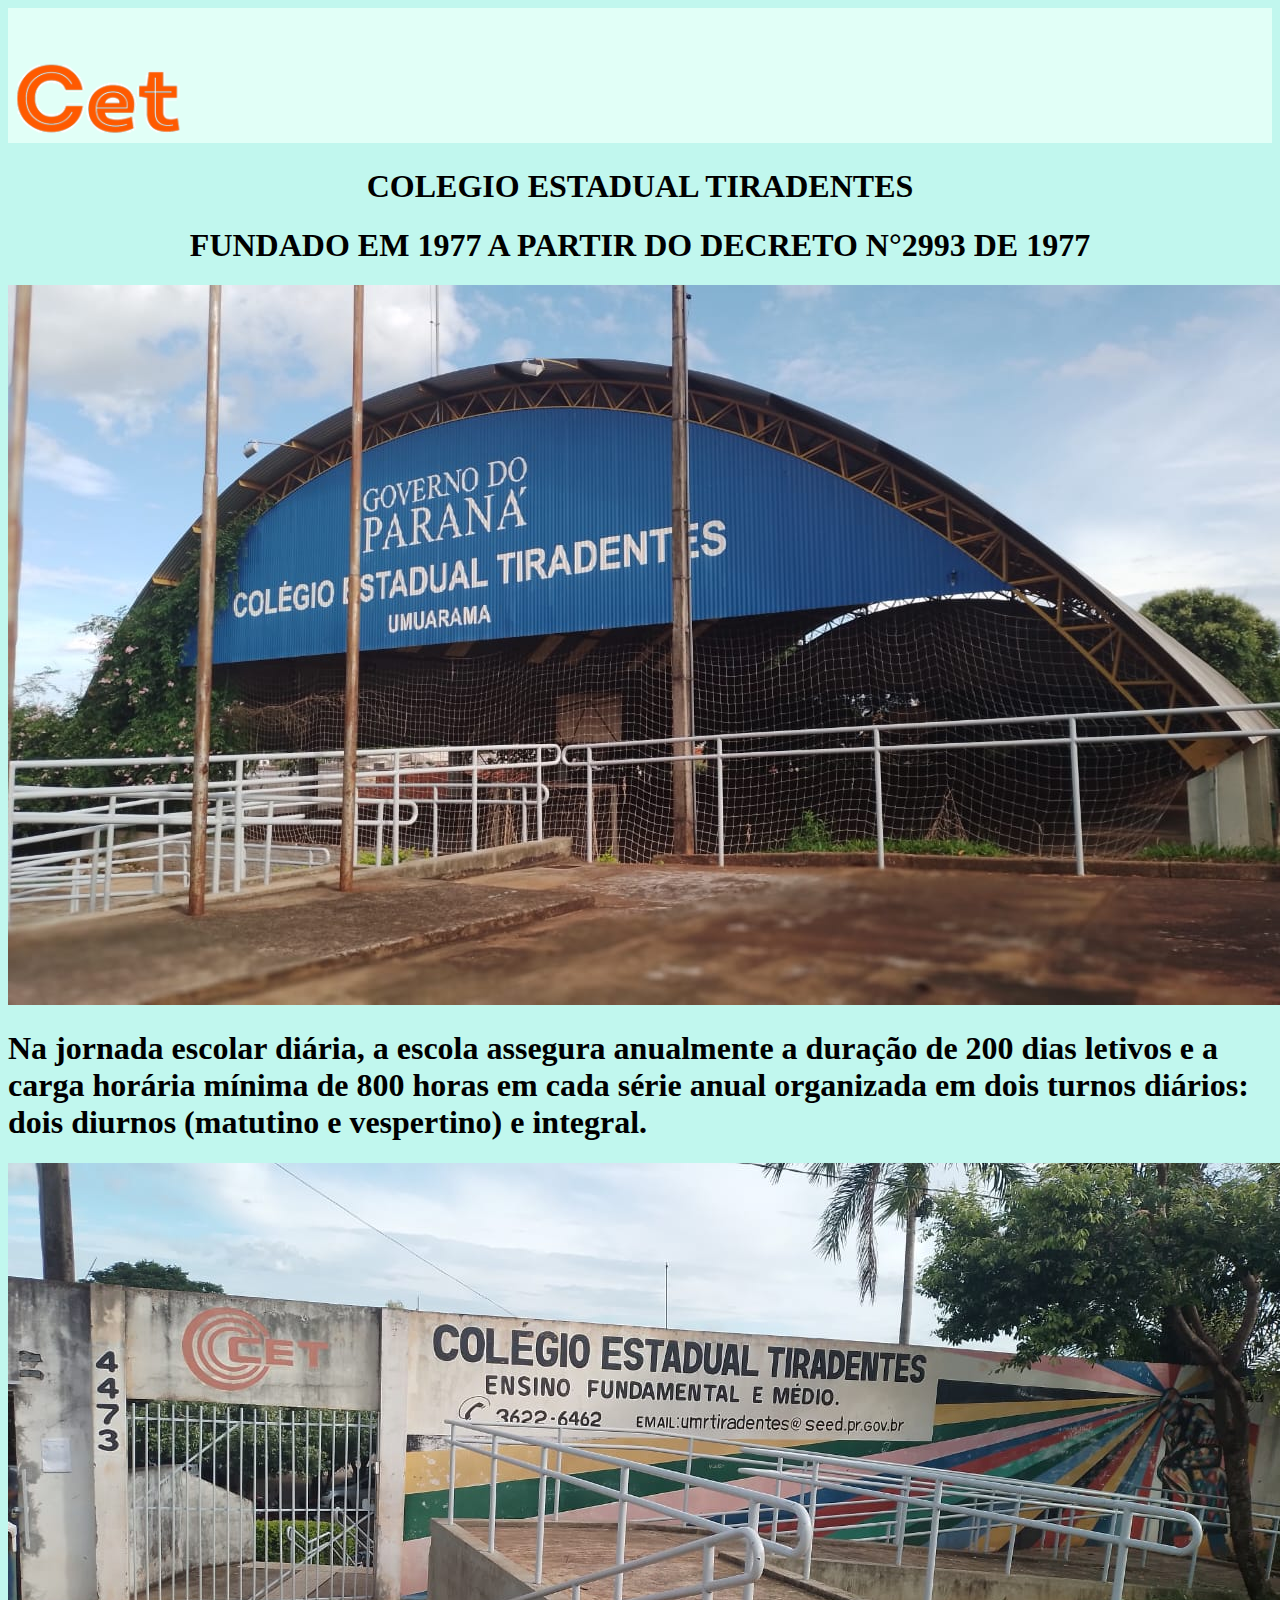
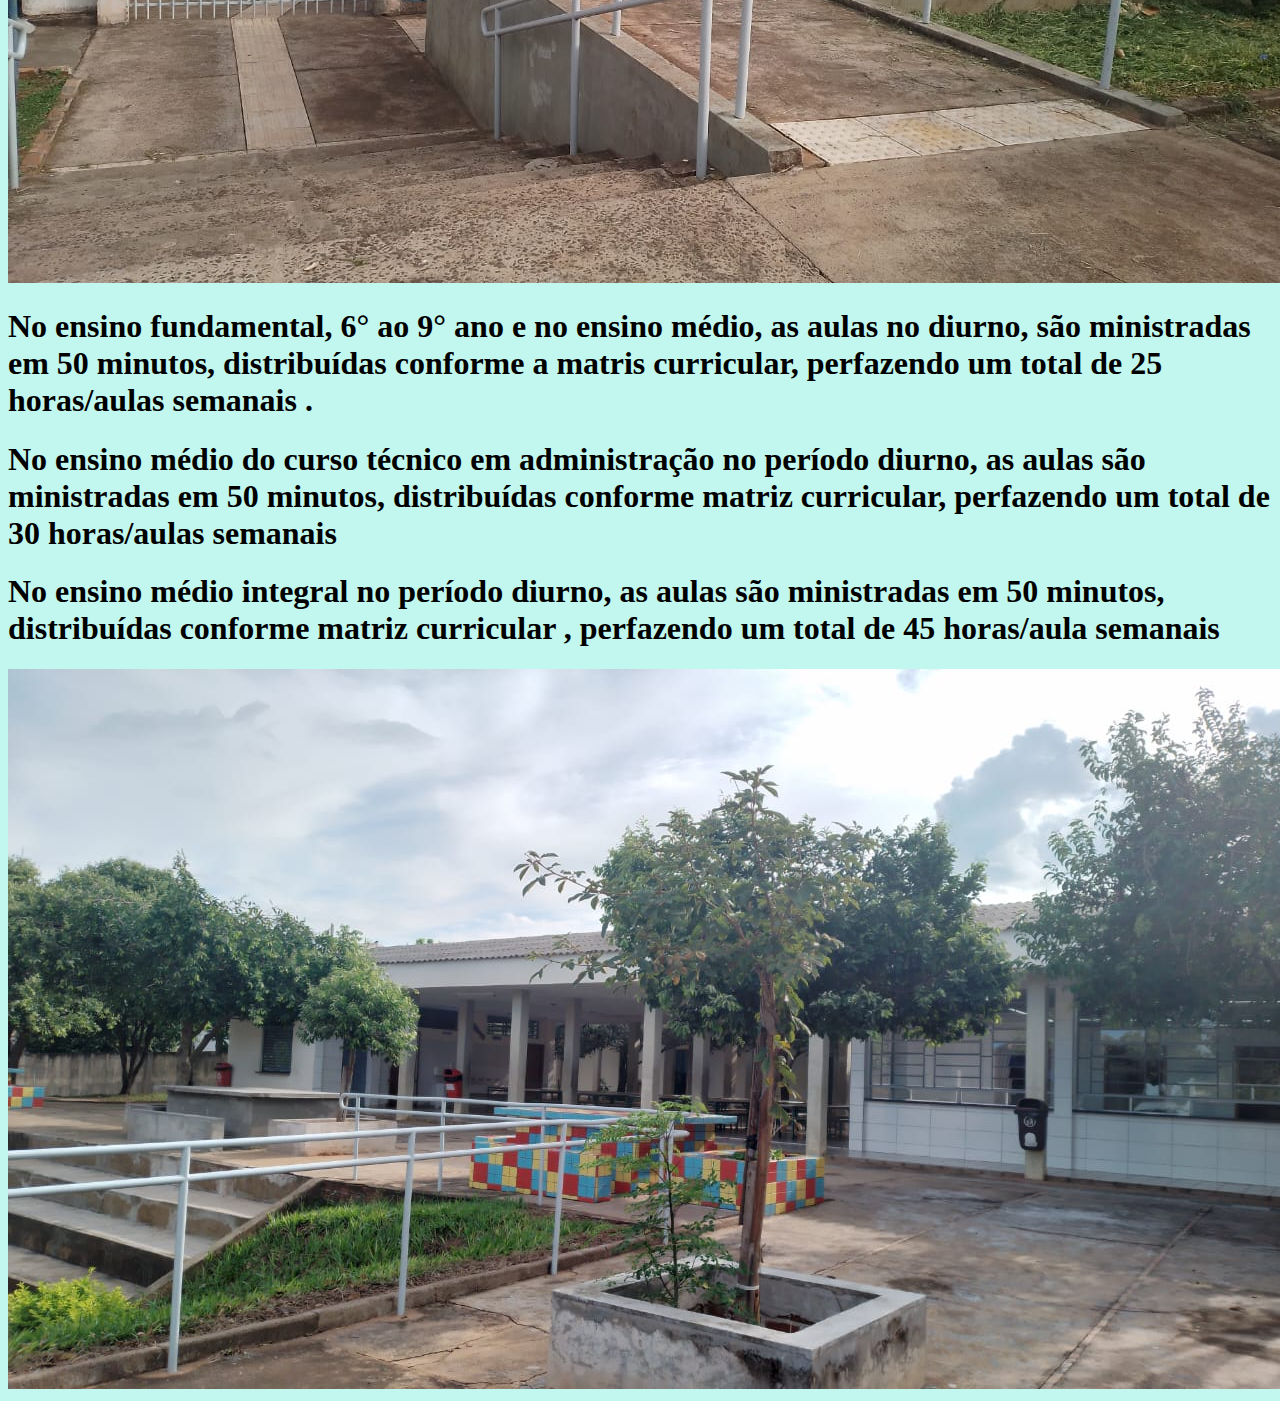
<file: index.html>
<!DOCTYPE html>
<html lang="en">
<head>
    <meta charset="UTF-8">
    <meta http-equiv="X-UA-Compatible" content="IE=edge">
    <meta name="viewport" content="width=device-width, initial-scale=1.0">
    <title>Document</title>
    <link rel="stylesheet" href="style.css">
</head>
<body>
    <header class="cabecaclho">
    <img class="cabecalhoimagem" src="cetlogo.jpg" alt="logo cet">
    </header>
    <h1 class="colegio">COLEGIO ESTADUAL TIRADENTES</h1>
    <h1 class="fundacao">FUNDADO EM 1977 A PARTIR DO DECRETO N°2993 DE 1977</h1>
    <img src="IMG-20230313-WA0009.jpg" alt="tiradentes">
    <h1>Na jornada escolar diária, a escola assegura anualmente a duração de 200 dias letivos
    e a carga horária mínima de 800 horas em cada série anual organizada em dois turnos diários: dois diurnos (matutino e vespertino) e integral. </h1>
    <img src="IMG-20230313-WA0003.jpg" alt="cet">
    <h1>No ensino fundamental, 6° ao 9° ano e no ensino médio, as aulas no diurno, são ministradas em 50 minutos, distribuídas conforme a matris curricular, perfazendo um total de 25 horas/aulas semanais .
    </h1>
    <h1>No ensino médio do curso técnico em administração no período diurno, as aulas são ministradas em 50 minutos, distribuídas conforme matriz curricular, perfazendo um total de 30 horas/aulas semanais
    </h1>
    <h1> No ensino médio integral no período diurno, as aulas são ministradas em 50 minutos, distribuídas conforme matriz curricular , perfazendo um total de 45 horas/aula semanais </h1>
    <img src="IMG-20230313-WA0005.jpg" alt="patio">
</body>
</html>
</file>
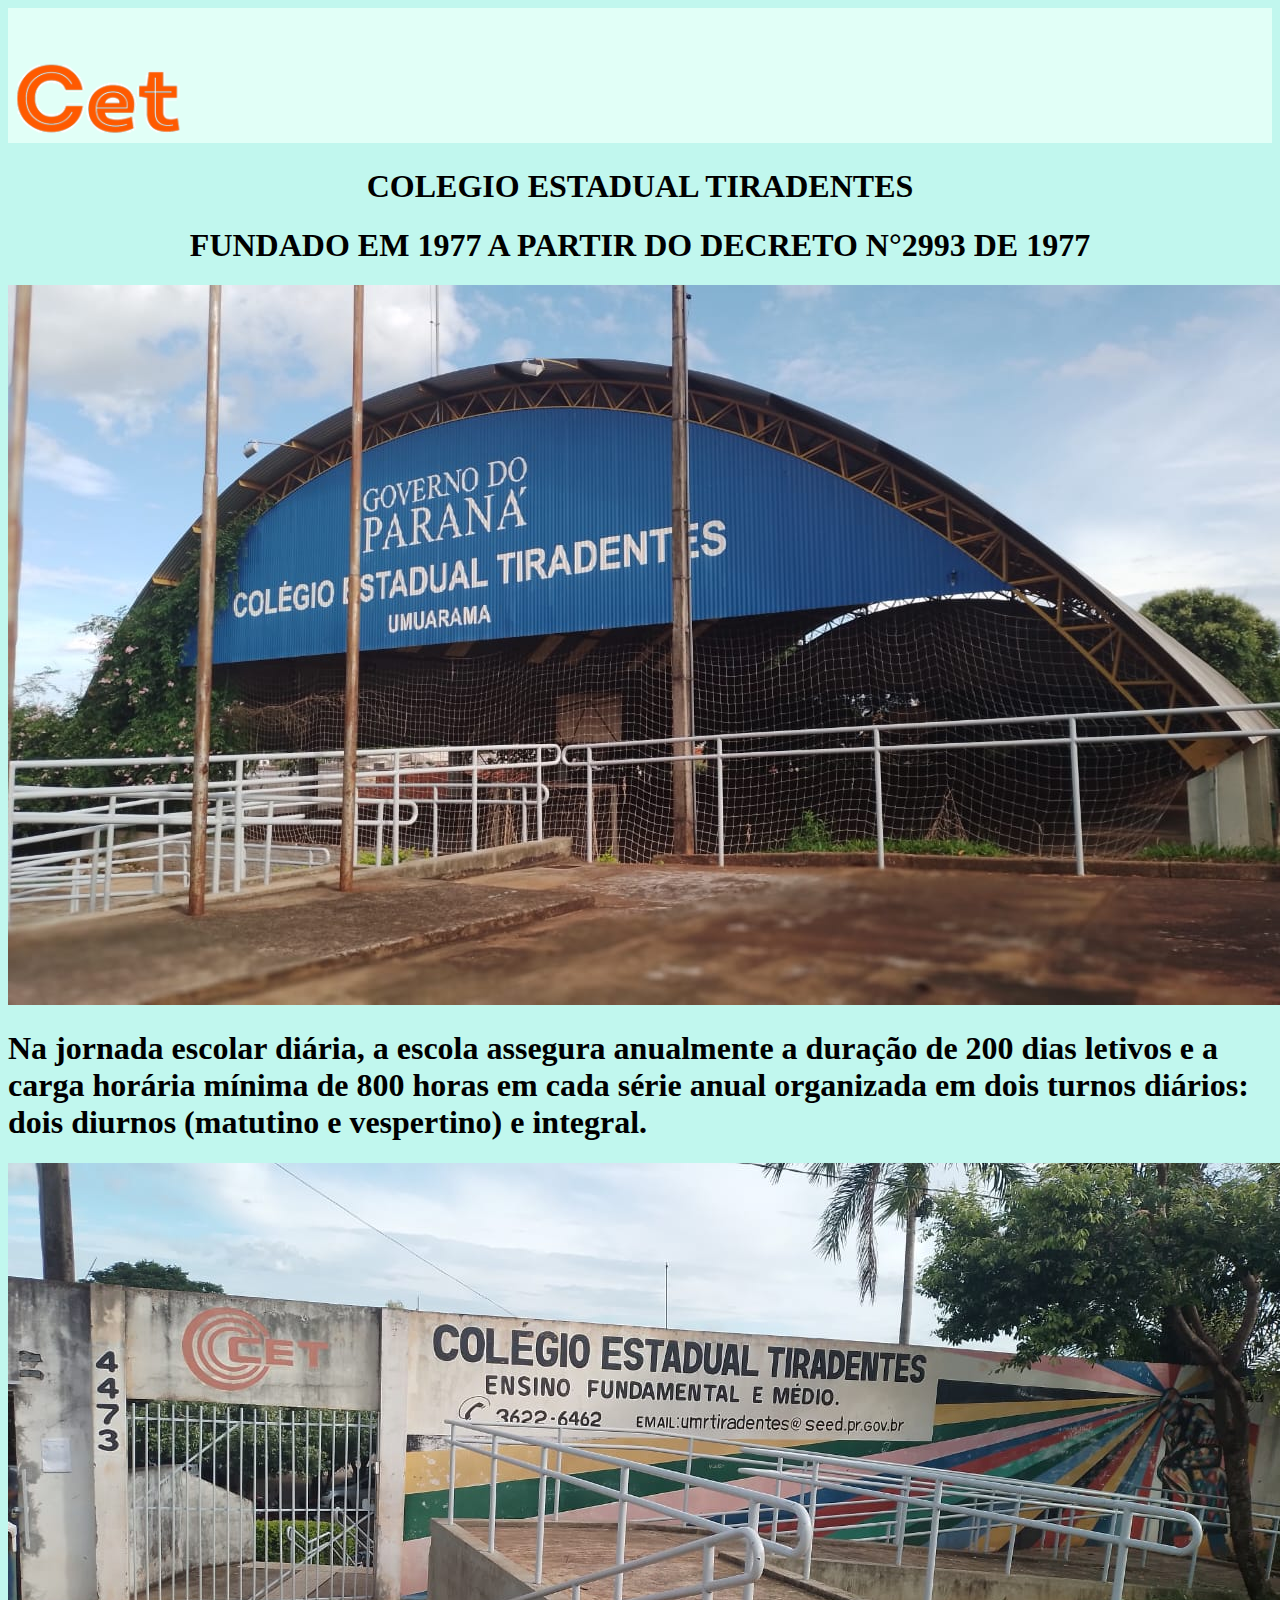
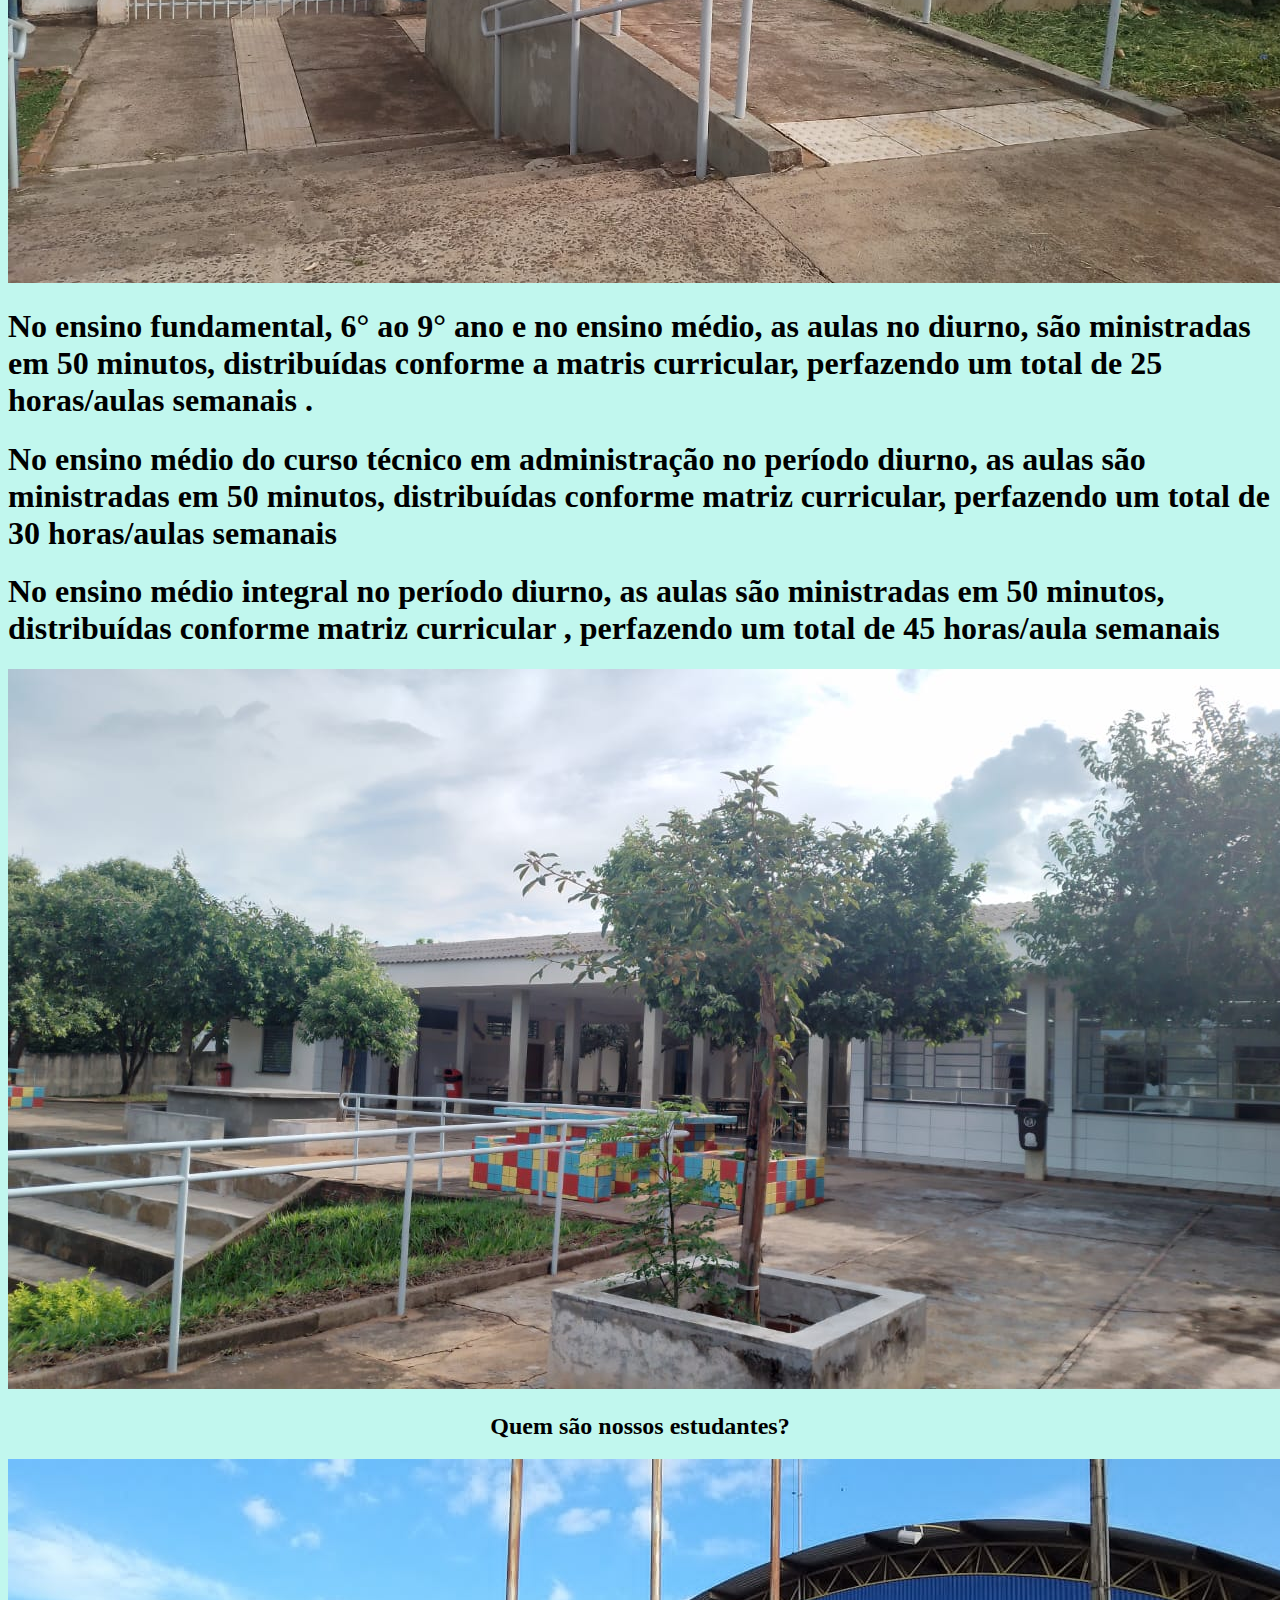
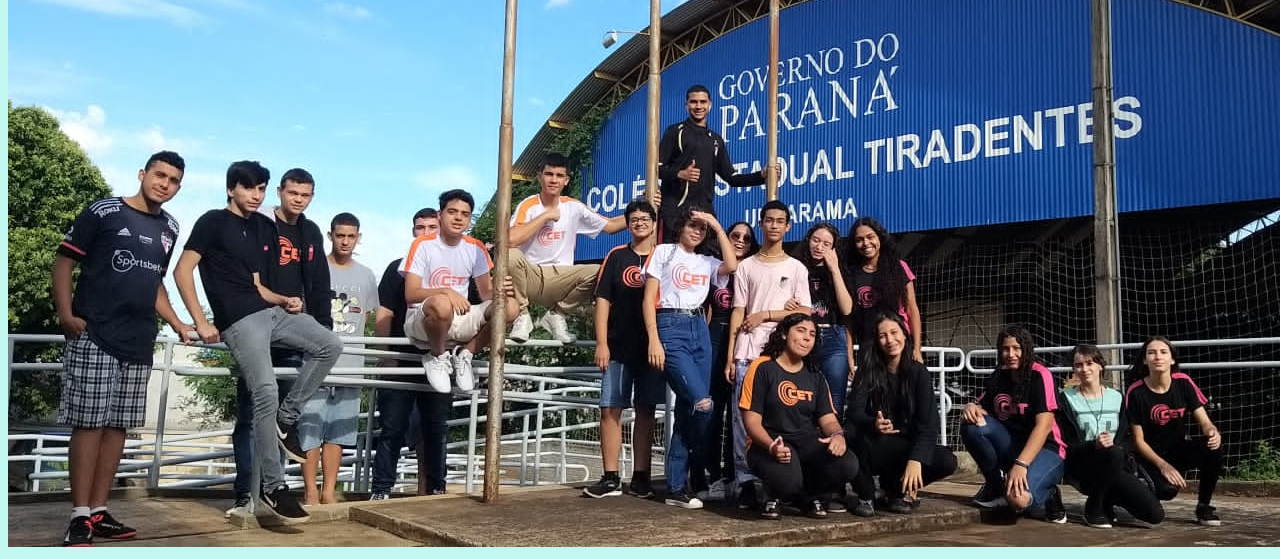
<file: site html.css CET/index.html>
<!DOCTYPE html>
<html lang="en">
<head>
    <meta charset="UTF-8">
    <meta http-equiv="X-UA-Compatible" content="IE=edge">
    <meta name="viewport" content="width=device-width, initial-scale=1.0">
    <title>Document</title>
    <link rel="stylesheet" href="style.css">
</head>
<body>
    <header class="cabecaclho">
    <img class="cabecalhoimagem" src="cetlogo.jpg" alt="logo cet">
    
    </header>
    <h1 class="colegio">COLEGIO ESTADUAL TIRADENTES</h1>
    <h1 class="fundacao">FUNDADO EM 1977 A PARTIR DO DECRETO N°2993 DE 1977</h1>
    <img src="IMG-20230313-WA0009.jpg" alt="tiradentes">
    <h1>Na jornada escolar diária, a escola assegura anualmente a duração de 200 dias letivos
    e a carga horária mínima de 800 horas em cada série anual organizada em dois turnos diários: dois diurnos (matutino e vespertino) e integral. </h1>
    <img src="IMG-20230313-WA0003.jpg" alt="cet">
    <h1>No ensino fundamental, 6° ao 9° ano e no ensino médio, as aulas no diurno, são ministradas em 50 minutos, distribuídas conforme a matris curricular, perfazendo um total de 25 horas/aulas semanais .
    </h1>
    <h1>No ensino médio do curso técnico em administração no período diurno, as aulas são ministradas em 50 minutos, distribuídas conforme matriz curricular, perfazendo um total de 30 horas/aulas semanais
    </h1>
    <h1> No ensino médio integral no período diurno, as aulas são ministradas em 50 minutos, distribuídas conforme matriz curricular , perfazendo um total de 45 horas/aula semanais </h1>
    <img src="IMG-20230313-WA0005.jpg" alt="patio">
    <h2 class="estudante-titulo">Quem são nossos estudantes?</h2>
    <img src="alunoscet.jpg" alt="alunoscolegio">
</body>
</html>
</file>
<file: style.css>
body{
    background-color: #c1f7ee;
    color: rgb(0, 0, 0);
}

.cabecalhoimagem{
    width: 100%;
}

.colegio{
    text-align: center;
}

.fundacao{
    text-align: center;
}
</file>
<file: site html.css CET/style.css>
body{
    background-color: #c1f7ee;
    color: rgb(0, 0, 0);
}

.cabecalhoimagem{
    width: 100%;
}

.colegio{
    text-align: center;
}

.fundacao{
    text-align: center;
}

.estudante-titulo{
    text-align: center;
}
</file>
